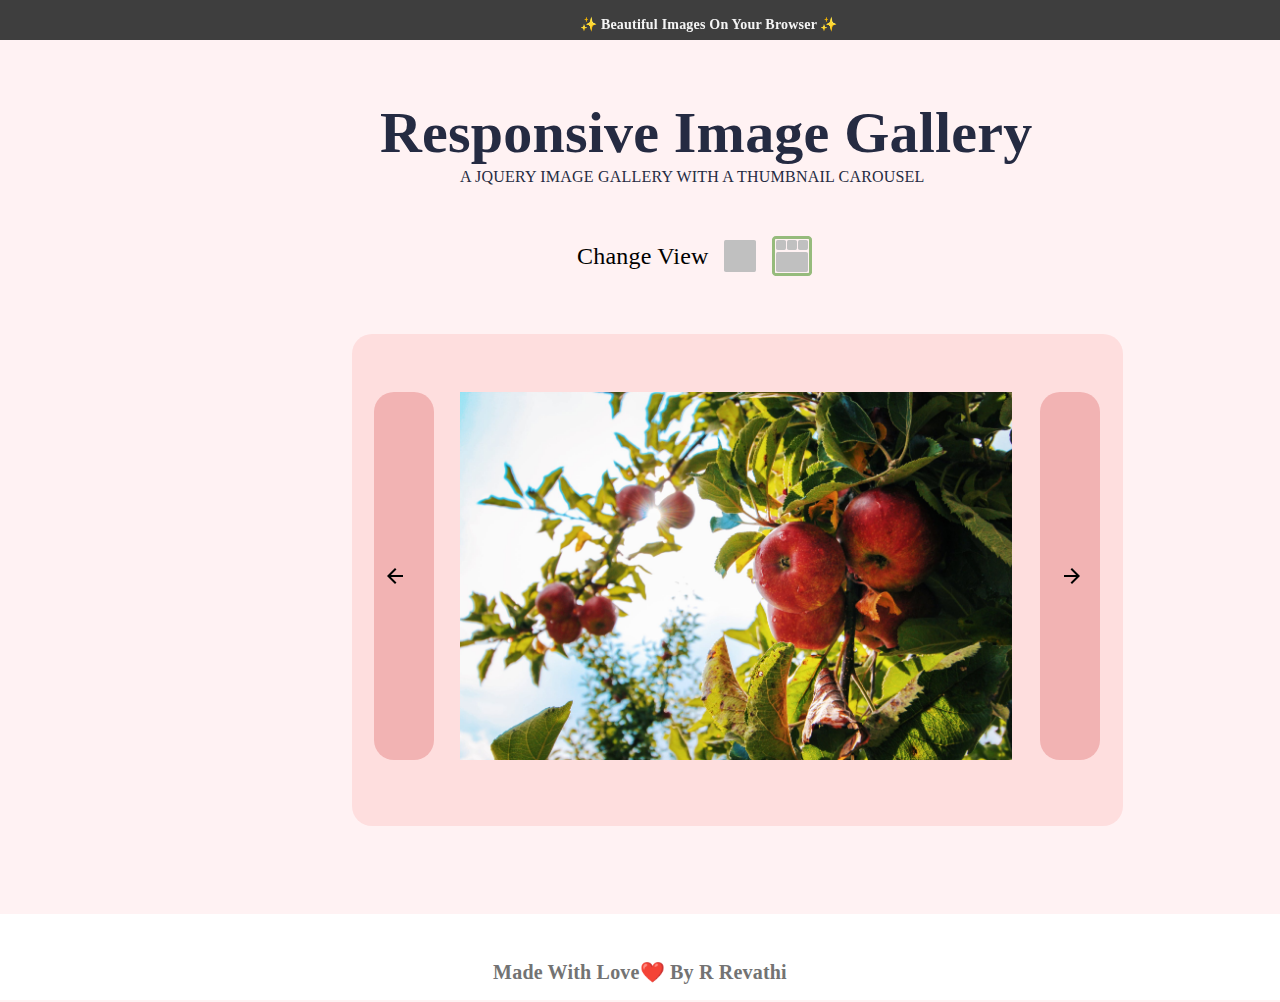
<file: Photo Gallery/index2.html>
<!DOCTYPE html>
<html>
<head>
	
	<meta name="viewport" content="width=device-width,initial-scale=1.0">
	<title>PhotoGallery.com</title>
	<link rel="stylesheet" type="text/css" href="second.css">
</head>

<body>
    <div id="header"></div>
	<h3 id="header-text">✨ Beautiful Images On Your Browser ✨</h3>
    
	<h1 id="main-heading"> Responsive Image Gallery </h1>
	<h2 id="sub-heading"> A JQUERY IMAGE GALLERY WITH A THUMBNAIL CAROUSEL </h2>
	<h3 id="view"> Change View </h3>
     
    <a href="index2.html">
	<img src="single.png" alt="single-image-view-icon" class="image-position1" onmouseover="zoomIn(this)" onmouseout="zoomOut(this)"></a>

    <a href="index.html">
    <img src="multiple.png" alt="multiple-image-view-icon" class="image-position2" onmouseover="zoomIn(this)" onmouseout="zoomOut(this)"></a>

<div class="slides">

         <img src="image1.jpeg" alt="apple-img" class="image-slide active" id="image-1">
         <img src="image2.jpeg" alt="juice-glasss-img" class="image-slide" id="image-2">
         <img src="image3.jpeg" alt="grapes-img" class="image-slide" id="image-3">
         <img src="image4.jpeg" alt="single-apple-img" class="image-slide" id="image-4"> 
         <img src="image5.jpeg" alt="blueberries-img" class="image-slide" id="image-5">
         <img src="image6.jpeg" alt="fruit-plant-img" class="image-slide" id="image-6">
         <img src="image7.jpeg" alt="strawberry-with-blue-bg-img" class="image-slide" id="image-7">
         <img src="image8.jpeg" alt="strawberry-img" class="image-slide" id="image-8">
         <img src="image9.jpeg" alt="apple-tree-img" class="image-slide" id="image-9">
         <img src="image10.jpeg" alt="fruits-vegetables-img" class="image-slide" id="image-10">
</div>

<div id="bck"></div>
<div id="arrow-bck"></div>
<div id="arrow-next"></div>

<img src="next.png" alt="arrow-next" id="next" onclick="changeSlide(1)">
<img src="prev.png" alt="arrow-prev" id="prev" onclick="changeSlide(-1)">

<script src="gallery.js"></script>

<footer class="footer">
    	<div>
    		Made With Love❤️ By R Revathi 
        </div>
</footer>

</body>
</html>
</file>
<file: Photo Gallery/second.css>
body {
  margin: 0; 
  padding:0;
  background-color:#FFF2F3;
 
  overflow: auto;
}


#header{

background: #3E3E3E;
height:40px;
width:100%;
position:fixed;
z-index:100;
}

#header-text{

font-family: Montserrat;
font-size: 14px;
font-weight: bold;
letter-spacing: 0.2px;
color:#F4F4F4;
position:fixed;
left:580px;
top:2px;
z-index:101;
}

#main-heading{

color: #252B42;
font-family: Montserrat;
font-size: 58px;
font-style: normal;
font-weight: 900; 
letter-spacing: 0.2px;
position:absolute;
top:60px;
left:380px;
}

#sub-heading{

color: #252B42;
text-align: center;
font-family: Montserrat;
font-size: 16px;
font-style: normal;
font-weight: 400;
line-height: normal;
letter-spacing: 0.2px;
position:absolute;
top:155px;
left:460px;

}

#view{

color: #000;
font-family: Montserrat;
font-size: 24px;
text-align:center;
font-style: normal;
font-weight: 500;
line-height: 24px;
letter-spacing: 0.2px;
position:absolute;
top:220px;
left:577px;

}


.image-position1{

  position:absolute;
  top:236px;
  left:720px;

}

.image-position2{

  position:absolute;
  top:236px;
  left:772px;

}

#bck{

border-radius: 20px;
background-color: #FEDEDE;
position:absolute;
height:492px;
width:771px;
left:352px;
top:334px;
}

#arrow-bck{

width: 42px;
height: 368px;
padding: 0px 9px;
border-radius: 20px;
background: #F2B3B3;
position:absolute;
top:392px;
left:374px;

}

#arrow-next{

width: 42px;
height: 368px;
padding: 0px 9px;
border-radius: 20px;
background: #F2B3B3;
position:absolute;
top:392px;
left:1040px;
}

#next{

width: 24px;
height: 24px;
position:absolute;
top:564px;
left:1060px;
cursor:pointer;
}

#prev{

width: 24px;
height: 24px;
position:absolute;
top:564px;
left:383px;
cursor:pointer;

}

.image-slide{

object-fit: cover;
cursor: pointer;
position: absolute;
top: 0;
left: 0;
transition: z-index 0.5s;
z-index: 0;
}

.image-slide.active {
  z-index: 1; 
}

#image-1{

width: 552px;
height: 368px;
position:absolute;
top:392px;
left:460px;

}

#image-2{

width: 552px;
height: 368px;
position:absolute;
top:392px;
left:460px;

}

#image-3{

width: 552px;
height: 368px;
position:absolute;
top:392px;
left:460px;

}

#image-4{

width: 552px;
height: 368px;
position:absolute;
top:392px;
left:460px;

}

#image-5{

width: 552px;
height: 368px;
position:absolute;
top:392px;
left:460px;

}

#image-6{

width: 552px;
height: 368px;
position:absolute;
top:392px;
left:460px;

}

#image-7{

width: 552px;
height: 368px;
position:absolute;
top:392px;
left:460px;

}

#image-8{

width: 552px;
height: 368px;
position:absolute;
top:392px;
left:460px;

}

#image-9{

width: 552px;
height: 368px;
position:absolute;
top:392px;
left:460px;

}

#image-10{

width: 552px;
height: 368px;
position:absolute;
top:392px;
left:460px;

}

.zoom-in{

  transform: scale(1.1);
}


.footer{

width: 100%;
height: 30px;
padding: 28px 0px;
background-color: #FFF;
color:#737373;
text-align:center;
position:absolute;
top:914px;

font-family: Montserrat;
font-size: 20px;
font-style: normal;
font-weight: 700;
line-height: 60px;
letter-spacing: 0.2px;

}
</file>
